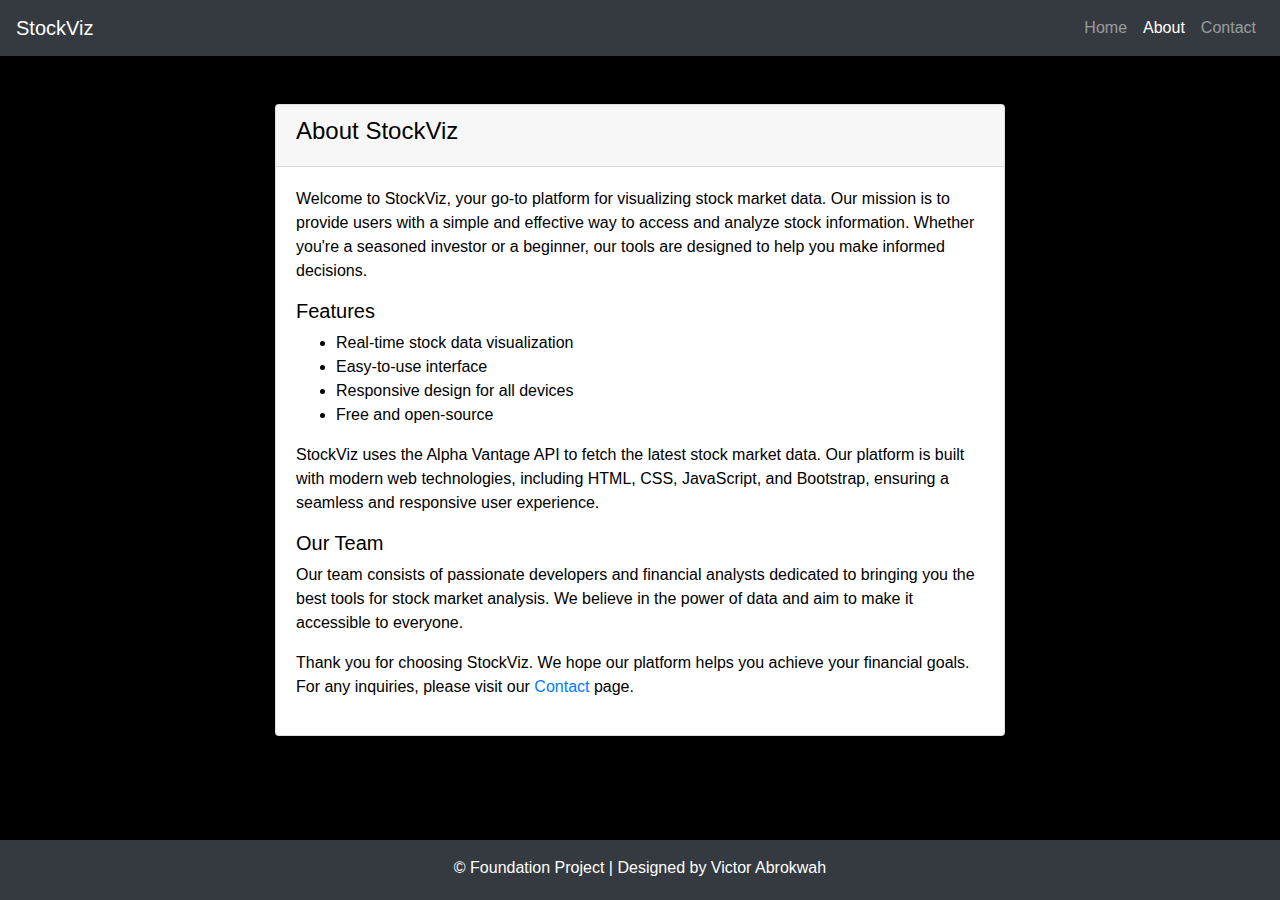
<file: about.html>
<!DOCTYPE html>
<html lang="en">

<head>
    <meta charset="UTF-8">
    <meta name="viewport" content="width=device-width, initial-scale=1.0">
    <title>About StockViz</title>
    <!-- Bootstrap CSS -->
    <link href="https://maxcdn.bootstrapcdn.com/bootstrap/4.5.2/css/bootstrap.min.css" rel="stylesheet">
    <!-- Custom CSS -->
    <link rel="stylesheet" href="styles.css">
</head>

<body>
    <!-- Header with Navbar -->
    <nav class="navbar navbar-expand-lg navbar-dark bg-dark">
        <a class="navbar-brand" href="index.html">StockViz</a>
        <button class="navbar-toggler" type="button" data-toggle="collapse" data-target="#navbarNav"
            aria-controls="navbarNav" aria-expanded="false" aria-label="Toggle navigation">
            <span class="navbar-toggler-icon"></span>
        </button>
        <div class="collapse navbar-collapse" id="navbarNav">
            <ul class="navbar-nav ml-auto">
                <li class="nav-item">
                    <a class="nav-link" href="index.html">Home</a>
                </li>
                <li class="nav-item active">
                    <a class="nav-link" href="about.html">About <span class="sr-only">(current)</span></a>
                </li>
                <li class="nav-item">
                    <a class="nav-link" href="contact.html">Contact</a>
                </li>
            </ul>
        </div>
    </nav>

    <!-- Main Container -->
    <div class="container mt-5">
        <div class="row justify-content-center">
            <div class="col-md-8">
                <!-- Bootstrap Card for About Section -->
                <div class="card">
                    <div class="card-header">
                        <h4>About StockViz</h4>
                    </div>
                    <div class="card-body">
                        <p>Welcome to StockViz, your go-to platform for visualizing stock market data. Our mission is to provide users with a simple and effective way to access and analyze stock information. Whether you're a seasoned investor or a beginner, our tools are designed to help you make informed decisions.</p>
                        <h5>Features</h5>
                        <ul>
                            <li>Real-time stock data visualization</li>
                            <li>Easy-to-use interface</li>
                            <li>Responsive design for all devices</li>
                            <li>Free and open-source</li>
                        </ul>
                        <p>StockViz uses the Alpha Vantage API to fetch the latest stock market data. Our platform is built with modern web technologies, including HTML, CSS, JavaScript, and Bootstrap, ensuring a seamless and responsive user experience.</p>
                        <h5>Our Team</h5>
                        <p>Our team consists of passionate developers and financial analysts dedicated to bringing you the best tools for stock market analysis. We believe in the power of data and aim to make it accessible to everyone.</p>
                        <p>Thank you for choosing StockViz. We hope our platform helps you achieve your financial goals. For any inquiries, please visit our <a href="contact.html">Contact</a> page.</p>
                    </div>
                </div>
            </div>
        </div>
    </div>

    <!-- Footer -->
    <footer class="bg-dark text-white text-center py-3 mt-5">
        &copy; Foundation Project | Designed by Victor Abrokwah
    </footer>

    <!-- jQuery and Bootstrap JS -->
    <script src="https://code.jquery.com/jquery-3.5.1.slim.min.js"></script>
    <script src="https://cdn.jsdelivr.net/npm/@popperjs/core@2.5.4/dist/umd/popper.min.js"></script>
    <script src="https://maxcdn.bootstrapcdn.com/bootstrap/4.5.2/js/bootstrap.min.js"></script>
</body>

</html>
</file>
<file: styles.css>
body {
    background-color: #000;
    color: #fff;
}

.card {
    background-color: #fff;
    color: #000;
}

footer {
    position: absolute;
    bottom: 0;
    width: 100%;
    height: 60px; /* Footer height */
}
</file>
